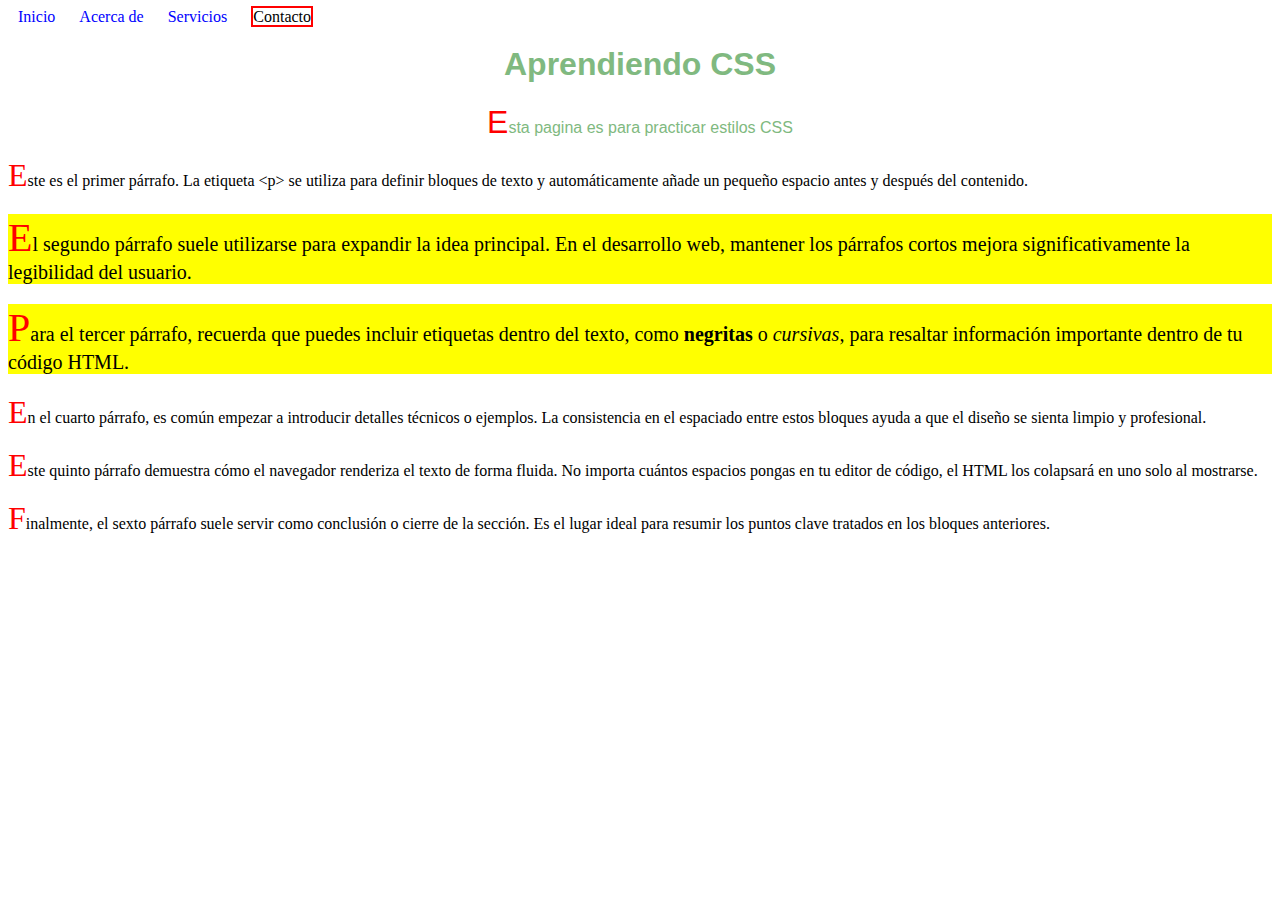
<file: index.html>
<!doctype html>
<html lang="en">
  <head>
    <meta charset="UTF-8" />
    <meta name="viewport" content="width=device-width, initial-scale=1.0" />
    <link rel="shortcut icon" type="image/svg+xml" href="moose.svg" />
    <link rel="stylesheet" href="index.css" />
    <title>Aprendiendo CSS</title>
  </head>
  <body>
    <header>
      <nav>
        <a href="#">Inicio</a>
        <a href="#">Acerca de</a>
        <a href="#">Servicios</a>
        <a href="#" target="_blank">Contacto</a>
      </nav>
      <hgroup>
        <h1>Aprendiendo CSS</h1>
        <p class="sub-title">Esta pagina es para practicar estilos CSS</p>
      </hgroup>
      <p>
        Este es el primer párrafo. La etiqueta &lt;p&gt; se utiliza para definir
        bloques de texto y automáticamente añade un pequeño espacio antes y
        después del contenido.
      </p>

      <p class="second-paragraph">
        El segundo párrafo suele utilizarse para expandir la idea principal. En
        el desarrollo web, mantener los párrafos cortos mejora
        significativamente la legibilidad del usuario.
      </p>

      <p class="second-paragraph">
        Para el tercer párrafo, recuerda que puedes incluir etiquetas dentro del
        texto, como <strong>negritas</strong> o <em>cursivas</em>, para resaltar
        información importante dentro de tu código HTML.
      </p>

      <p>
        En el cuarto párrafo, es común empezar a introducir detalles técnicos o
        ejemplos. La consistencia en el espaciado entre estos bloques ayuda a
        que el diseño se sienta limpio y profesional.
      </p>

      <p>
        Este quinto párrafo demuestra cómo el navegador renderiza el texto de
        forma fluida. No importa cuántos espacios pongas en tu editor de código,
        el HTML los colapsará en uno solo al mostrarse.
      </p>

      <p>
        Finalmente, el sexto párrafo suele servir como conclusión o cierre de la
        sección. Es el lugar ideal para resumir los puntos clave tratados en los
        bloques anteriores.
      </p>
    </header>
  </body>
</html>
</file>
<file: index.css>
/* Comentarios css
Puedo usar multiples lineas
 */
/* Selectores de varios tipos */
p::first-letter {
  font-size: 200%;
  color: red;
}
h1 {
  color: rgb(50, 50, 155);
  text-align: center;
  margin-top: 20px;
}

.sub-title {
  font-size: 16px;
  text-align: center;
  color: rgb(126, 4, 4);
}

.second-paragraph {
  background-color: yellow;
  font-size: 20px;
}

h1,
.sub-title {
  font-family: Arial, sans-serif;
  color: rgb(128, 185, 128);
}

[target] {
  border: 2px solid red;
  color: #000;
}

nav a {
  margin: 0 10px;
  text-decoration: none;
  color: blue;
}

nav a:hover {
  color: rgb(138, 18, 108);
}

form {
  display: flex;
  flex-direction: column;
  width: 25px;
  margin: 20px auto;
}
</file>
